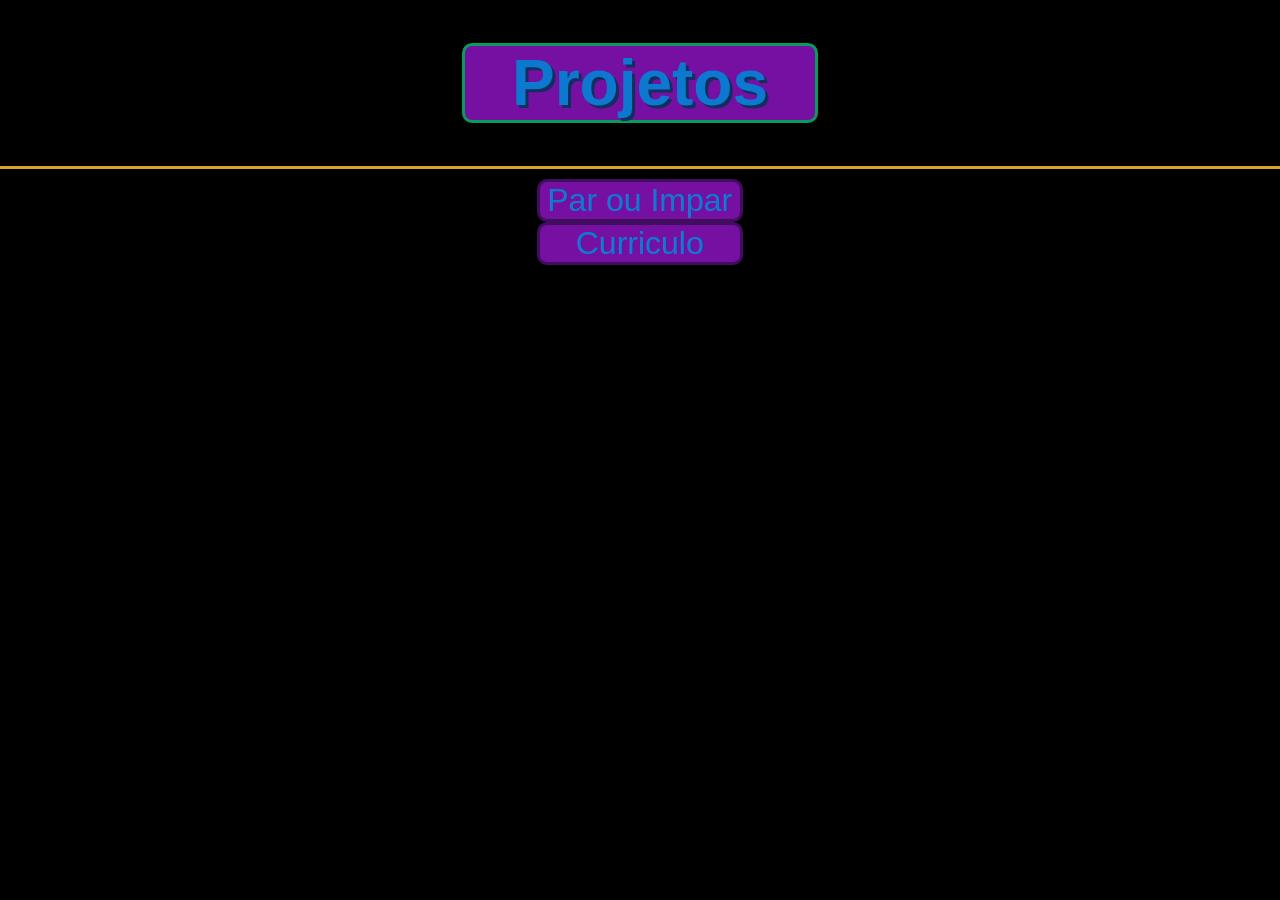
<file: index.html>
<!DOCTYPE html>
<html lang="pt-br">
<head>
    <meta charset="UTF-8">
    <meta name="viewport" content="width=, initial-scale=1.0">
    <title>Home Page</title>
    <link rel="stylesheet" href="index.css">
</head>
<body>
    <h1> Projetos </h1>
    <div class="linha"> </div>
   <div> <a href="teste/teste.html" target="_blank">Par ou Impar</a> </div>
   <div> <a href="curriculo/curriculo.html" target="_blank">Curriculo</a></div>
</body>
</html>
</file>
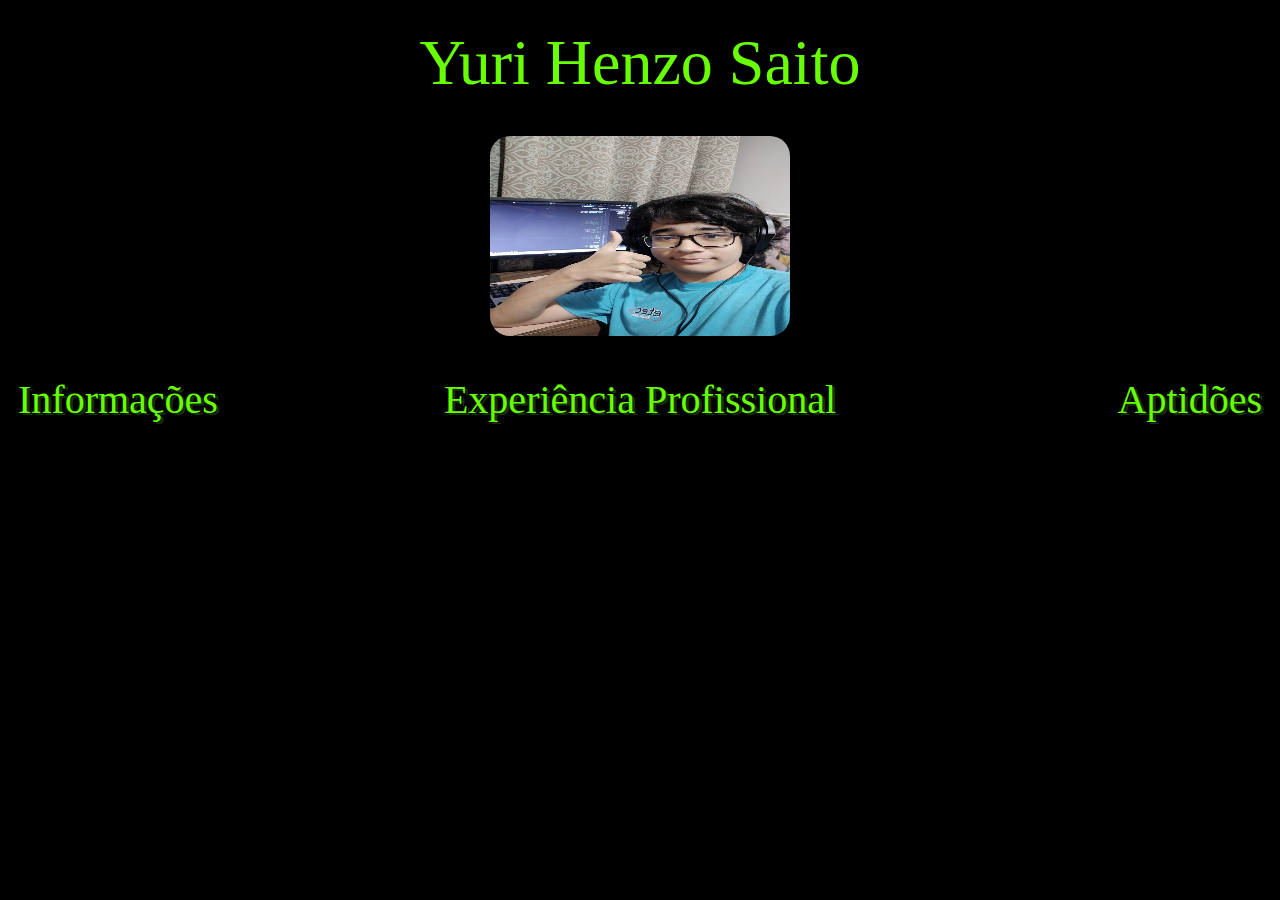
<file: curriculo/curriculo.html>
<!DOCTYPE html>
<html lang="pt-br">
<head>
    <meta charset="UTF-8">
    <meta name="viewport" content="width=device-width, initial-scale=1.0">
    <title>Curriculo</title>
    <link rel="stylesheet" href="curriculo.css">
</head>
<body>
    <br>
    <div  class="titulo" id="muda"> Yuri Henzo Saito </div>
    <br><br>
    <div class="alinhaimagem"><img src="img/Eu (Yuri).jpg"></div>
    <br><br>
   <a href="info/info.html" class="tira"><div class="info">Informações</div></a><a href="exp/exp.html" class="tira"><div class="exp">Experiência Profissional</div></a><a href="skill/skill.html" class="tira"><div class="skills">Aptidões</div></a>
  
  
<script src="curriculo.js"></script>
</body>
</html>
</file>
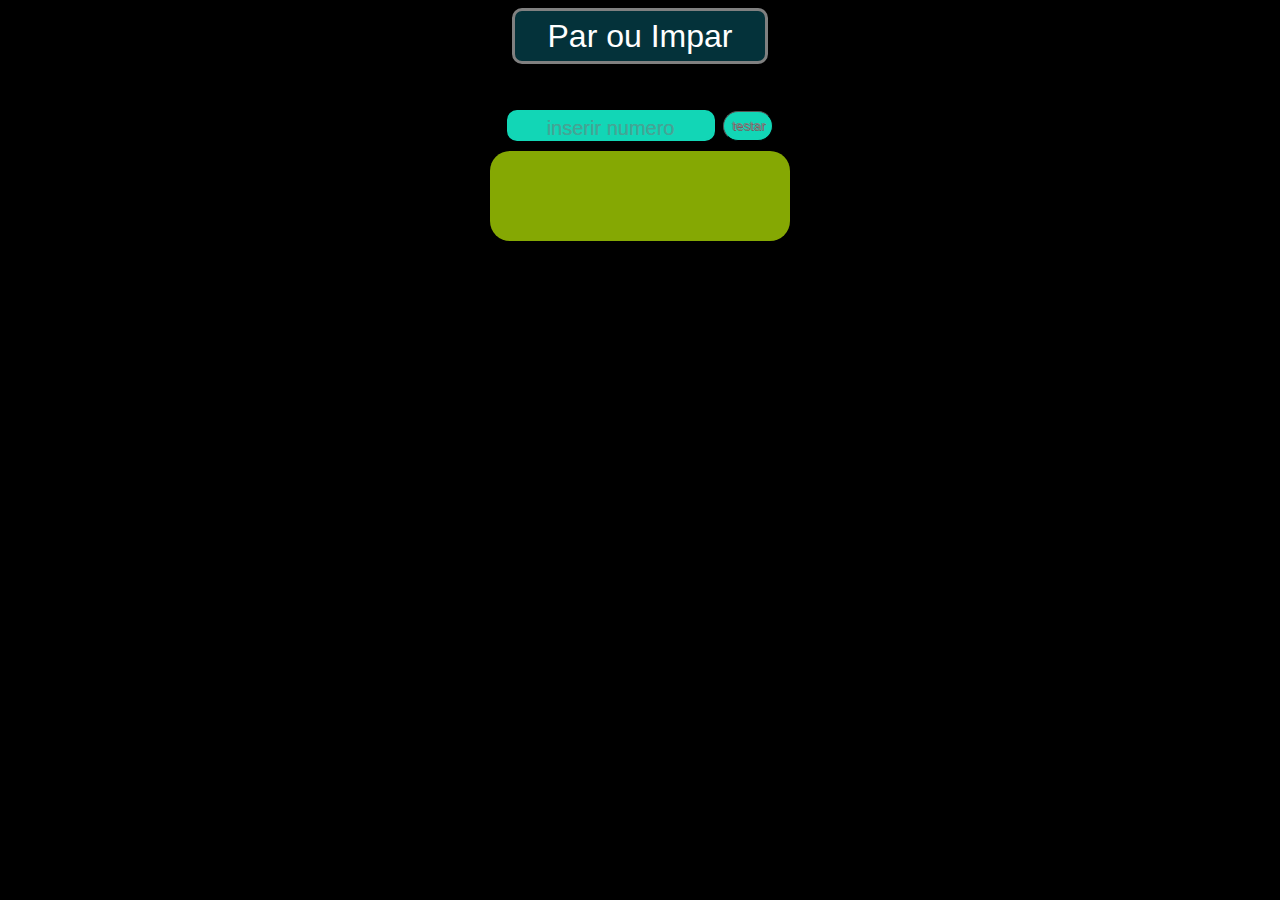
<file: teste/teste.html>
<!DOCTYPE html>
<html lang="en">
<head>
    <meta charset="UTF-8">
    <meta name="viewport" content="width=device-width, initial-scale=1.0">
    <title>Eu</title>
    <link rel="stylesheet" href="teste.css">
</head>
<body>
<div class="titulo">Par ou Impar</div><br>
    <div class="juntin">
    <input type="number" id="n1" class="inserir" placeholder="inserir numero">
    <input type="button" onclick="testar()" class="butao" value="testar">
    </div>
    <div class="botaraquidentro" ><span id="text"></span></div>
    <script src="teste.js"></script>
</body>
</html>
</file>
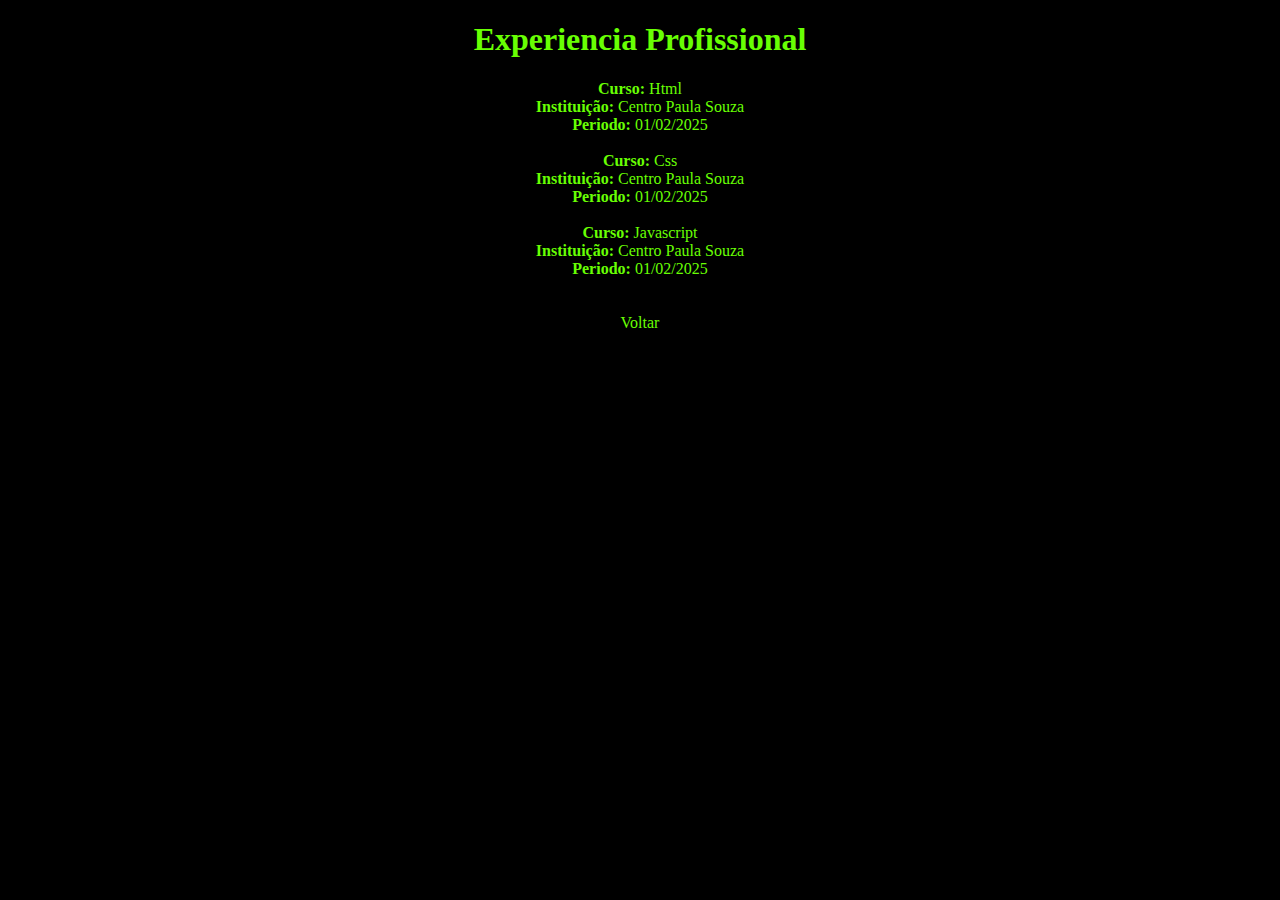
<file: curriculo/exp/exp.html>
<!DOCTYPE html>
<html lang="en">
<head>
    <meta charset="UTF-8">
    <meta name="viewport" content="width=device-width, initial-scale=1.0">
    <title>Experiencia Profissional</title>
    <link rel="stylesheet" href="exp.css">
</head>
<body>
    <h1> Experiencia Profissional</h1>
    <b>Curso:</b> Html
    <br>
    <b>Instituição:</b> Centro Paula Souza
    <br>
    <b>Periodo:</b> 01/02/2025
    <br><br>
    
    <b>Curso:</b> Css
    <br>
    <b>Instituição:</b> Centro Paula Souza
    <br>
    <b>Periodo:</b> 01/02/2025
    <br><br>
    
    <b>Curso:</b> Javascript
    <br>
    <b>Instituição:</b> Centro Paula Souza
    <br>
    <b>Periodo:</b> 01/02/2025
    <br><br><br>
      <a href = "https://saito132.github.io/Saite/curriculo/curriculo.html" class = "voltar">Voltar</a>
</body>
</html>
</file>
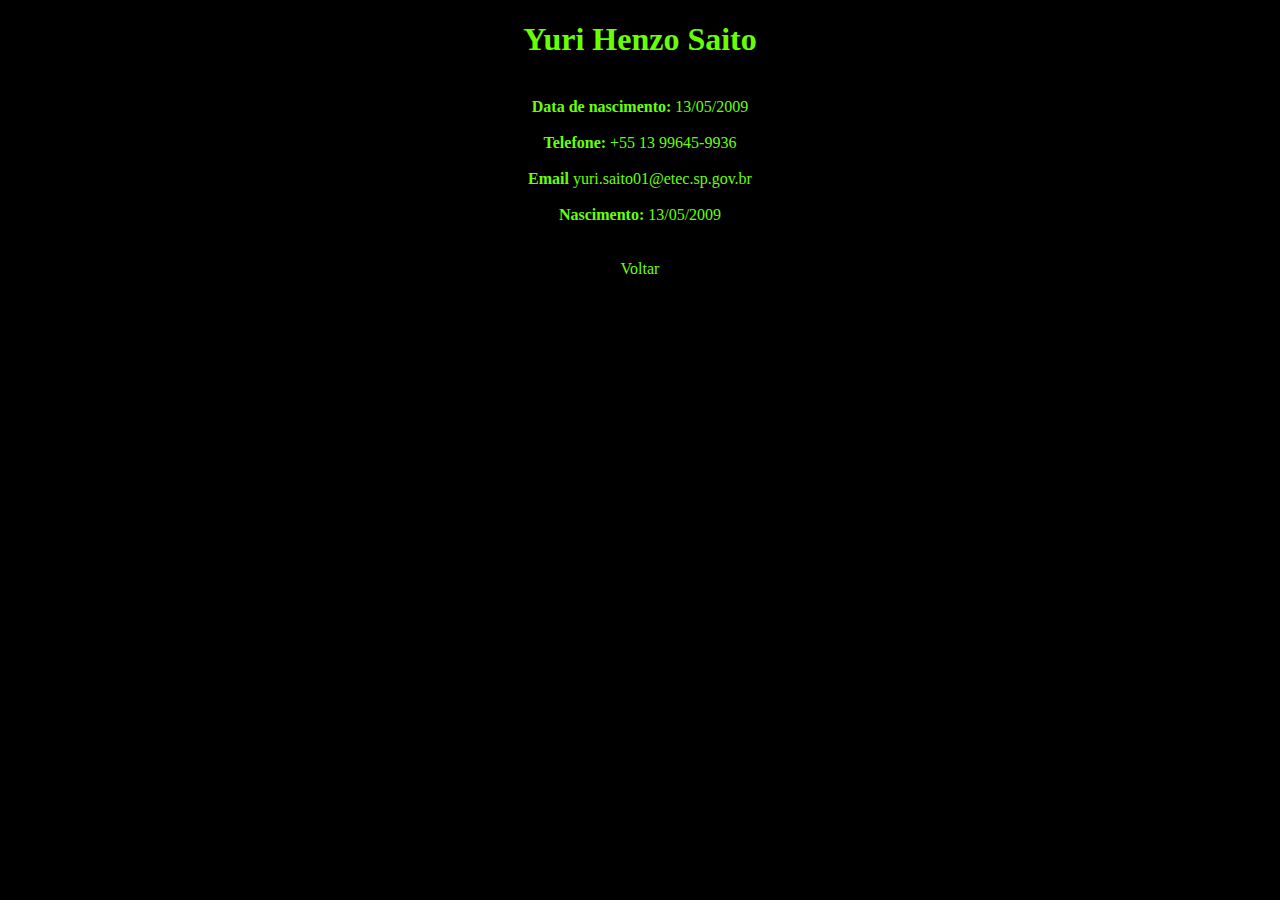
<file: curriculo/info/info.html>
<!DOCTYPE html>
<html lang="en">
<head>
    <meta charset="UTF-8">
    <meta name="viewport" content="width=device-width, initial-scale=1.0">
    <title>Informações</title>
    <link rel="stylesheet" href="info.css">
</head>
<body>
   <h1> Yuri Henzo Saito </h1>  
   <br>
    <b>Data de nascimento:</b> 13/05/2009
   <br><br>
    <b>Telefone:</b> +55 13 99645-9936
   <br><br>
    <b>Email</b> yuri.saito01@etec.sp.gov.br
   <br><br>
    <b>Nascimento:</b> 13/05/2009
    <br><br><br>
    <a href = "https://saito132.github.io/Saite/curriculo/curriculo.html" class = "voltar">Voltar</a>
</body>
</html>
</file>
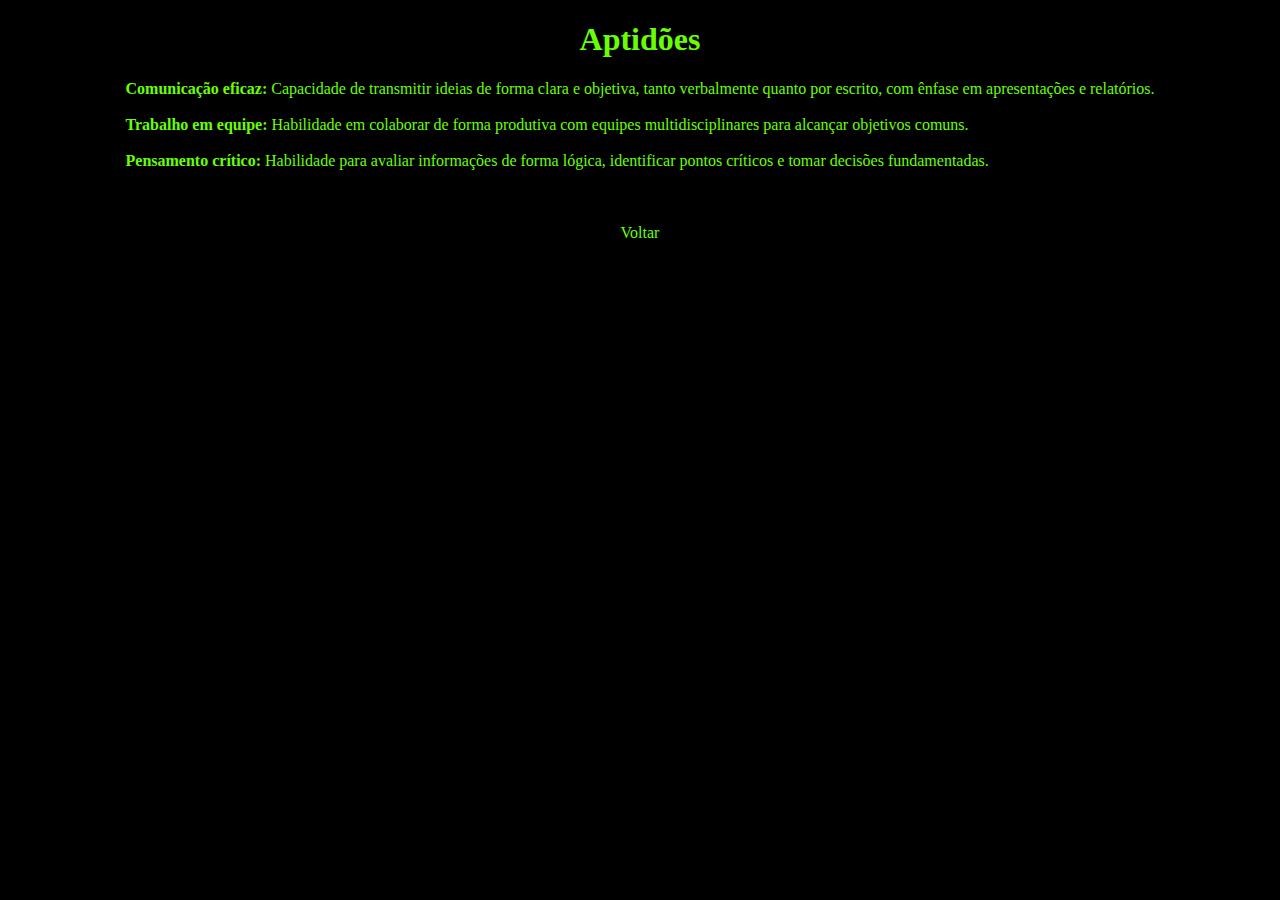
<file: curriculo/skill/skill.html>
<!DOCTYPE html>
<html lang="en">
<head>
    <meta charset="UTF-8">
    <meta name="viewport" content="width=device-width, initial-scale=1.0">
    <title>Aptidões</title>
    <link rel="stylesheet" href="skill.css">
</head>
<body>
    <h1>Aptidões</h1>
    <div>
    <b>Comunicação eficaz:</b> Capacidade de transmitir ideias de forma clara e objetiva, tanto verbalmente quanto por escrito, com ênfase em apresentações e relatórios.
<br><br>
    <b>Trabalho em equipe:</b> Habilidade em colaborar de forma produtiva com equipes multidisciplinares para alcançar objetivos comuns.
<br><br>
    <b>Pensamento crítico:</b> Habilidade para avaliar informações de forma lógica, identificar pontos críticos e tomar decisões fundamentadas.
    </div>
    <br><br><br>
    <a href="https://saito132.github.io/Saite/curriculo/curriculo.html" class="voltar">Voltar</a>
</body>
</html>
</file>
<file: index.css>
body{

    background-color: black;
    color: white;
    font-family: Arial, Helvetica, sans-serif;
    font-size: 200%;


}

h1{
    background-color: rgb(117, 16, 163);
    border-color: rgb(6, 156, 94);
    color: rgb(13, 120, 207);
    text-shadow: 3px 3px rgb(16, 47, 94);
    width: 350px;
    text-align: center;
    justify-self: center;
    border-radius: 10px;
    border-style: solid;

}

.linha{

    width: 120%;
    height: 3px;
   background-color: goldenrod;
   border-width: 0;
    margin-bottom: 10px;

}

div{


    background-color: rgb(117, 16, 163);
    border-radius: 10px;
    border-style: solid;
    border-color: rgb(65, 13, 95);
    width:200px;
    text-align: center;
    justify-self: center;

    transition: 0.5s;
}

div:hover {
    transform: scale(105%);
    
}


a{
    
    text-decoration: none;

    color: rgb(13, 120, 207);


}
</file>
<file: curriculo/curriculo.css>
body{

background-color: black;
color: rgb(104, 255, 3);
font-family: Tahoma;


}

.alinhaimagem{

    justify-self: center;

}



img{

height: 200px;
width: 300px;
border-radius: 20px;

}

img:active{

    content:url(img/walter.jpg);
    
    }

.titulo {

        
    font-size: 400%;
    justify-self: center;
    

}


.info{

justify-self: start;
margin-left: 10px;
margin-right: 50px;
font-size: 40px;
text-shadow: 3px 2px rgb(21, 49, 3);
transition-duration:0.5s ;
animation-name: chegando;
animation-duration: 1s;
}

.exp{

justify-self: center;
transform: translateY(-47px);
font-size: 40px;
text-shadow: 3px 2px rgb(21, 49, 3);
text-decoration-style: none;
transition-duration:0.5s ;
animation-name: chegando1;
animation-duration: 1.1s;
}

.skills{


justify-self: end;
margin-right: 10px;
margin-left: 50px;
transform: translateY(-94px);
font-size: 40px;
text-shadow: 3px 2px rgb(21, 49, 3);
text-decoration: none;
transition-duration:0.5s ;
animation-name: chegando2;
animation-duration: 1.15s;
}

.tira{

text-decoration: none;
color: rgb(104, 255, 3);
}

.skills:hover,.exp:hover,.info:hover {

scale: 103%;
}



@keyframes chegando {

    from{transform: translateX(1000px) translateY(-1000px);}

    to{transform: translateX(0px) translateY(0px);}
}

@keyframes chegando1 {

    from{transform: translateX(1000px) translateY(-1000px);}

    to{transform: translateX(0px) translateY(-47px);}


}

@keyframes chegando2 {

    from{transform: translateX(1000px) translateY(-1000px);}

    to{transform: translateX(0px) translateY(-94px);}
}
</file>
<file: teste/teste.css>
body {
    background-color: black;
    color: white;
    font-family: Arial, Helvetica, sans-serif;
    font-size: 200%;
    animation-name:plim2 ;
    animation-duration: 2s;
    animation-timing-function: cubic-bezier(.31,.61,.81,.27);
    animation-iteration-count: infinite;
    }

    @keyframes plim2 {

        0%{background-color: rgb(2, 29, 59);}
       
        50%{background-color: rgb(0, 0, 0);}    
       
        100%{background-color: rgb(1, 24, 24);}

    }
    
    
    .titulo {
    
    width: 250px;
    height: 50px;
    background-color: rgb(4, 50, 58);
    justify-self: center;
    justify-content: center;
    align-content: center;
    text-align: center;
    border-style: solid;
    border-radius: 10px;
    border-color: gray;
    
    animation-name: plim;
    animation-duration: 2s;
    animation-iteration-count: infinite;
    animation-timing-function: cubic-bezier(.31,.61,.81,.27);
    
    }

.titulo::selection {

color: black;




}

    @keyframes plim {

        0%{transform:scale(100%); border-color: cyan;background-color: cyan;}
        12.5%{border-color: yellow;}
        25%{border-color: pink;}
        37.5%{border-color: crimson;}
        50%{transform:scale(105%);border-color: rgb(4, 255, 109);}    
        62.5%{border-color: cyan;}
        75%{border-color: yellow;}
        87.5%{border-color: pink;}
        100%{transform: scale(100%);border-color: crimson; background-color: rgb(4, 50, 58);}

    }

    .juntin{

        width: 400px;
        height: 50px;
        text-align: center;
        justify-self: center;
        align-content: center;
        margin: 0;
   


    }

    .inserir {
        
       color: rgb(245, 144, 11);
       text-shadow: 1px 2.25px rgb(206, 120, 9),0px 0px 8px rgb(233, 191, 137);
       background-color: rgb(18, 214, 182); 
       border-style: solid;
       border-color: rgb(18, 214, 182);
       border-radius: 10px;

       text-align: center;
        width:200px;
        height:25px;
        font-size: 30px;

    }

    input::placeholder {

        font-size: 20px;
        text-shadow: 0 0;
        opacity: 0.5;
    }

    input[type=number]::-webkit-inner-spin-button {
 -webkit-appearance: none;
/* Vi isso daqui no google*/
    }

    .butao {
        
        width:50px;
        height:30px;
        translate: 0px -5px;
        border-radius:50px;
        background-color: rgb(18, 214, 182);
        color:gray;
        border-width: 0.1px;
        text-shadow: 1px 1px rgb(107, 102, 102);
        transition-duration: 0.5s;
    
    }

    .butao:hover {
        transform: scale(105%);
 
    }

    .butao:active{
        background-color: rgb(25, 64, 70);
        transition: 0s;

    }

    .botaraquidentro {

    width:300px;
    height:90px;
    background-color: rgb(133, 168, 3);
    justify-self: center;
    border-radius: 20px;
    text-align: center;
    


    }
</file>
<file: curriculo/exp/exp.css>
body{

    background-color: black;
    color: rgb(104, 255, 3);
    font-family: Tahoma;
    text-align: center;
    
    }

.voltar{

text-decoration: none;
color: rgb(104, 255, 3);


    
}
</file>
<file: curriculo/info/info.css>
body{

    background-color: black;
    color: rgb(104, 255, 3);
    font-family: Tahoma;
    text-align: center;
    
    }

.voltar {
text-decoration: none;
color: rgb(104, 255, 3);


}
</file>
<file: curriculo/skill/skill.css>
body{

    background-color: black;
    color: rgb(104, 255, 3);
    font-family: Tahoma;
    text-align: center;
    
    
    }

.voltar{

color: rgb(104, 255, 3);
text-decoration:none;

    
}

    div{

        justify-self: center;
        text-align: left;


    }
</file>
